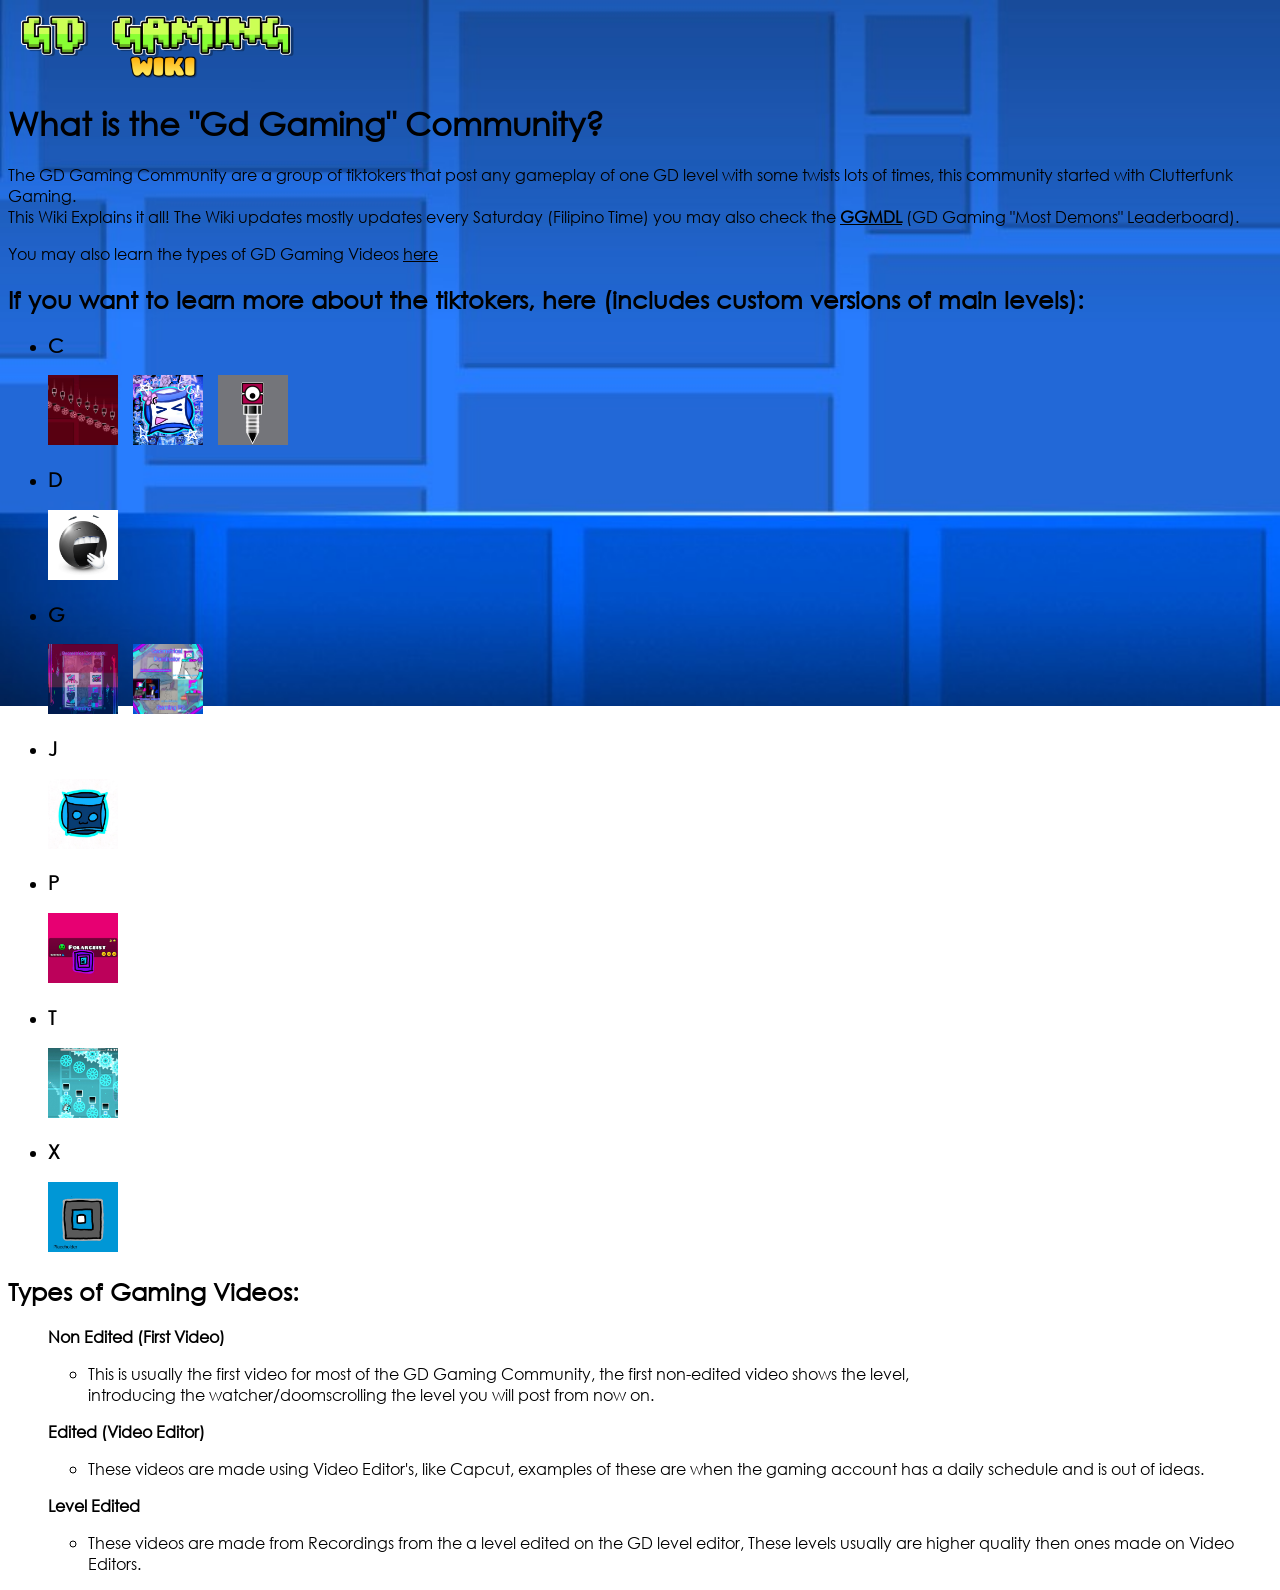
<file: index.html>
<!DOCTYPE html>
<html>
<head>
<title>GD Gaming Wiki</title>
<link rel="icon" type="image/x-icon" href="GDGW.png">
<link rel="stylesheet" href="styles.css">
</head>
<body>

<img src="Logo.png" alt="GDlogo" width="300" height="70">
<h1>What is the "Gd Gaming" Community?</h1>
<p>The GD Gaming Community are a group of tiktokers that post any gameplay of one GD level with some twists lots of times, this community started with Clutterfunk Gaming.<br>This Wiki Explains it all! The Wiki updates mostly updates every Saturday (Filipino Time) you may also check the <a href="GGMDL.html"><b>GGMDL</b></a> (GD Gaming "Most Demons" Leaderboard).</p>
<p>You may also learn the types of GD Gaming Videos <a href="#tog">here</a></p>
<h2>If you want to learn more about the tiktokers, here (includes custom versions of main levels):</h2>
<ul>
 <li><h3>C</h3></li>
  <div class="image-container">
   <a href="ClutterfunkGaming.html">
    <img src="Clutterr.png">
   </a>

   <a href="ClutterfunkV2Gaming.html">
    <img src="ClutterV2.png">
   </a>

   <a href="CrazyBoltGaming.html">
    <img src="crazy.png">
   </a>
  </div>
 <li><h3>D</h3></li>
  <div class="image-container">
   <a href="DryOutGaming.html">
    <img src="dryout.png">
   </a>
  </div>
 <li><h3>G</h3></li>
  <div class="image-container">
   <a href="GeometricalDominatorGaming.html">
    <img src="GeoDominator.png">
   </a>
   <a href="GeometricalDominatorGamingP2.html">
    <img src="GeoDom2.png">
   </a>
  </div>
 <li><h3>J</h3></li>
  <div class="image-container">
   <a href="JumperGaming.html">
    <img src="JumperGamerPFP.png">
   </a>
  </div>
 <li><h3>P</h3></li>
  <div class="image-container">
   <a href="PolargeistGaming.html">
    <img src="polar.png">
   </a>
  </div>
 <li><h3>T</h3></li>
  <div class="image-container">
   <a href="TheNightmareGaming.html">
    <img src="nightmare.png">
   </a>
  </div>
 <li><h3>X</h3></li>
  <div class="image-container">
   <a href="XStepGaming.html">
    <img src="xstep.png">
   </a>
  </div>
</ul>

<h2 id="tog">Types of Gaming Videos:</h2>
<ul>
 <p><b>Non Edited (First Video)</b></p>
  <ul>
   <li>This is usually the first video for most of the GD Gaming Community, the first non-edited video shows the level,<br> introducing the watcher/doomscrolling the      level you will post from now on.</br></li>
  </ul>
 <p><b>Edited (Video Editor)</b></p>
  <ul>
   <li>These videos are made using Video Editor's, like Capcut, examples of these are when the gaming account has a daily schedule and is out of ideas.</li>
  </ul>
 <p><b>Level Edited</b></p>
  <ul>
   <li>These videos are made from Recordings from the a level edited on the GD level editor, These levels usually are higher quality then ones made on Video Editors.</li>
  </ul>
</ul>
</body>
</html>
</file>
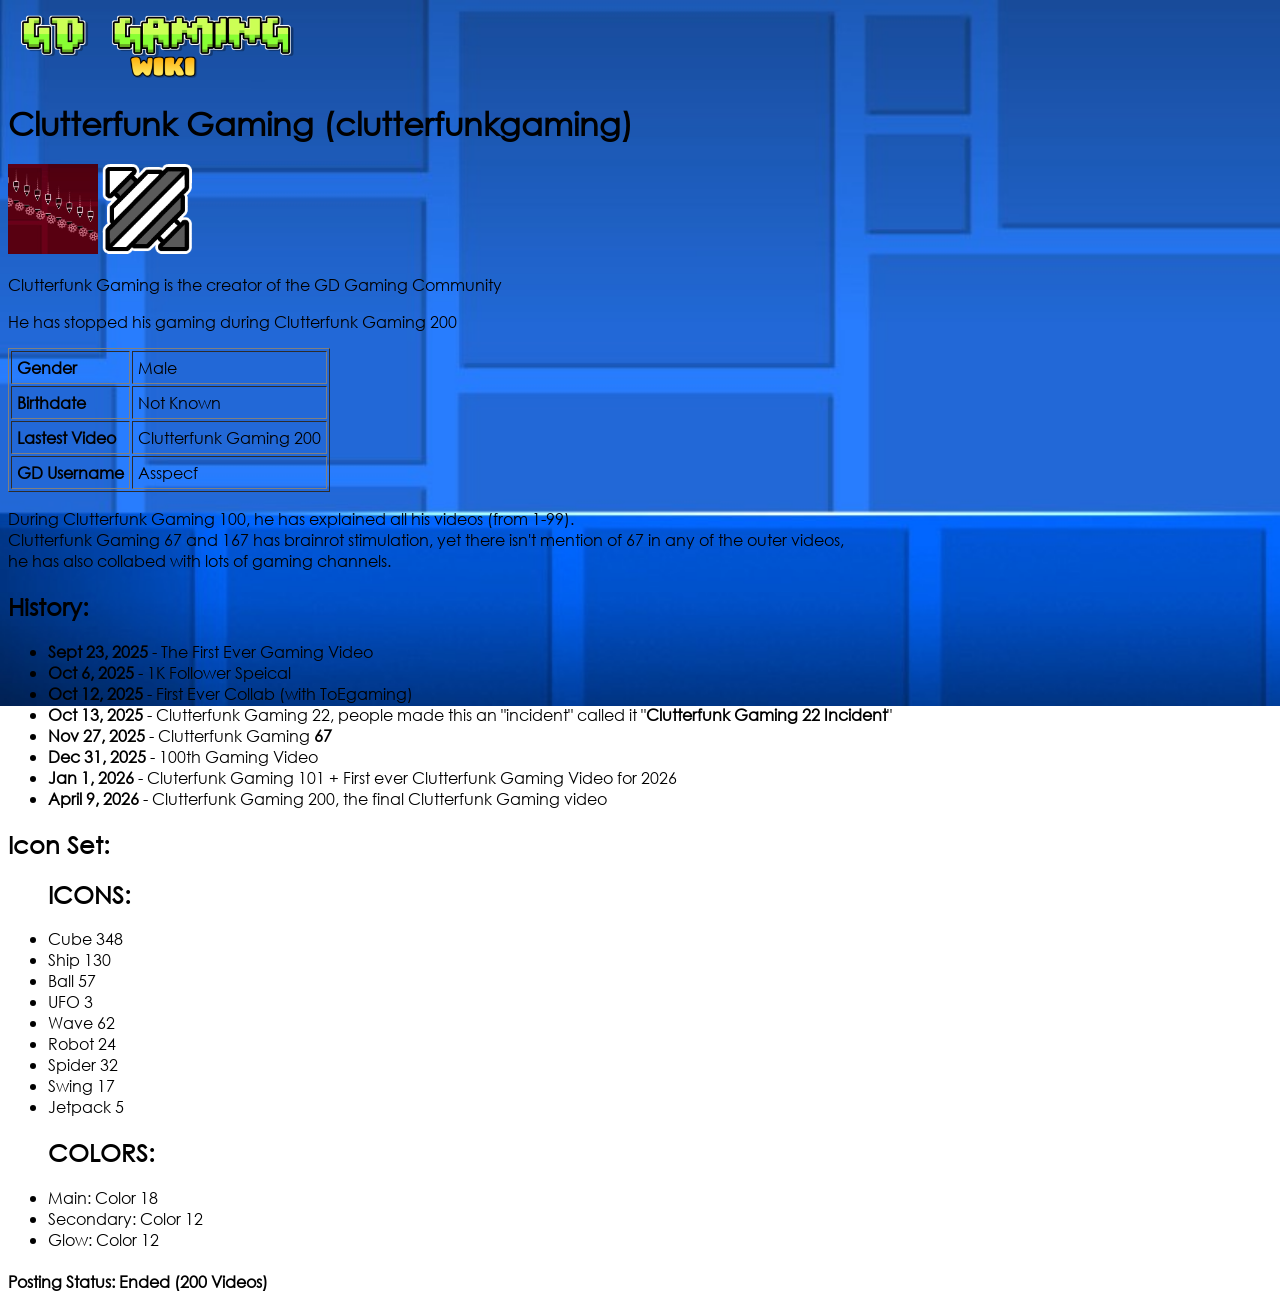
<file: ClutterfunkGaming.html>
<!DOCTYPE html>
<html>
<head>
<title>Clutterfunk Gaming</title>
<link rel="icon" type="image/x-icon" href="Clutterr.png">
<link rel="stylesheet" href="styles.css">
</head>
<body>

<img src="Logo.png" alt="GDlogo" width="300" height="70"> 
<h1>Clutterfunk Gaming (clutterfunkgaming)</h1>
<p><img src="Clutterr.png" width="90" height="90"> <img src="clutter.png" width="90" height="90">
<p>Clutterfunk Gaming is the creator of the GD Gaming Community</p>
<p>He has stopped his gaming during Clutterfunk Gaming 200</p>
<table border="1" cellpadding="5">
	<tr>
		<td><b>Gender</b></td>
		<td>Male</td>
	</tr>

	<tr>
		<td><b>Birthdate</b></td>
		<td>Not Known</td>
	</tr>

	<tr>
		<td><b>Lastest Video</b></td>
		<td>Clutterfunk Gaming 200</td>
	</tr>

	<tr>
		<td><b>GD Username</b></td>
		<td>Asspecf</td>
	</tr>
</table>
<p>During Clutterfunk Gaming 100, he has explained all his videos (from 1-99).<br>Clutterfunk Gaming 67 and 167 has brainrot stimulation, yet there isn't mention of 67 in any of the outer videos,</br>he has also collabed with lots of gaming channels.</br></p>
<h2>History:</h2>
<ul>
 <li><b>Sept 23, 2025</b> - The First Ever Gaming Video</li>
 <li><b>Oct 6, 2025</b> - 1K Follower Speical</li>
 <li><b>Oct 12, 2025</b> - First Ever Collab (with ToEgaming)</li>
 <li><b>Oct 13, 2025</b> - Clutterfunk Gaming 22, people made this an "incident" called it "<b>Clutterfunk Gaming 22 Incident</b>"</li>
 <li><b>Nov 27, 2025</b> - Clutterfunk Gaming <b>67</b></li>
 <li><b>Dec 31, 2025</b> - 100th Gaming Video</li>
 <li><b>Jan 1, 2026</b> - Cluterfunk Gaming 101 + First ever Clutterfunk Gaming Video for 2026</li>
 <li><b>April 9, 2026</b> - Clutterfunk Gaming 200, the final Clutterfunk Gaming video</li>
</ul>
<h2>Icon Set:</h2>
<ul>
	<h2>ICONS:</h2>
		<li>Cube 348</li>
		<li>Ship 130</li>
		<li>Ball 57</li>
		<li>UFO 3</li>
		<li>Wave 62</li>
		<li>Robot 24</li>
		<li>Spider 32</li>
		<li>Swing 17</li>
		<li>Jetpack 5</li>

	<h2>COLORS:</h2>

		<li>Main: Color 18</li>
		<li>Secondary: Color 12</li>
		<li>Glow: Color 12</li>
</ul>
<h4>Posting Status: Ended (200 Videos)</h4>
</file>
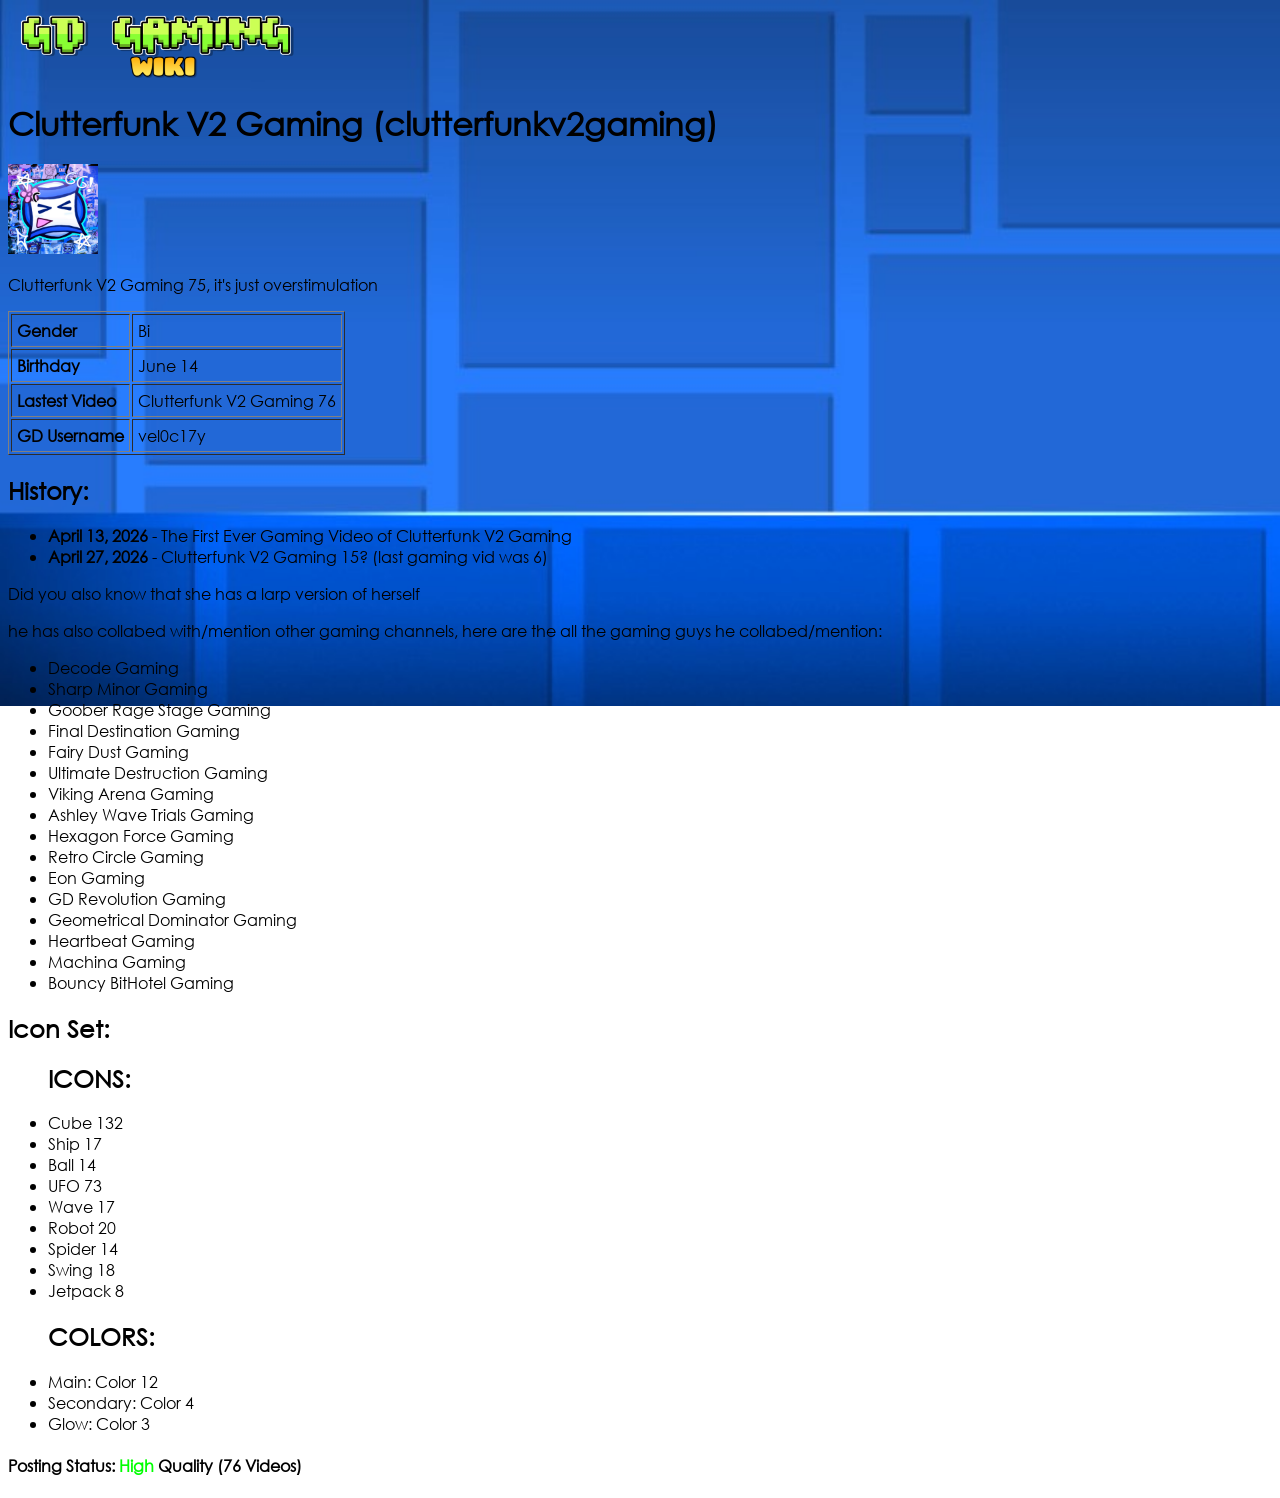
<file: ClutterfunkV2Gaming.html>
<!DOCTYPE html>
<html>
<head>
<title>Clutterfunk V2 Gaming</title>
<link rel="icon" type="image/x-icon" href="ClutterV2.png">
<link rel="stylesheet" href="styles.css">
</head>
<body>

<img src="Logo.png" alt="GDlogo" width="300" height="70"> 
<h1>Clutterfunk V2 Gaming (clutterfunkv2gaming)</h1>
<img src="ClutterV2.png" alt="C2pfp" width="90" height="90">
<p>Clutterfunk V2 Gaming 75, it's just overstimulation</p>
<table border="1" cellpadding="5">
	<tr>
		<td><b>Gender</b></td>
		<td>Bi</td>
	</tr>

	<tr>
		<td><b>Birthday<b></td>
		<td>June 14</td>
	</tr>

	<tr>
		<td><b>Lastest Video</b></td>
		<td>Clutterfunk V2 Gaming 76</td>
	</tr>

	<tr>
		<td><b>GD Username</b></td>
		<td>vel0c17y</td>
	</tr>
</table>
<h2>History:</h2>
<ul>
 <li><b>April 13, 2026</b> - The First Ever Gaming Video of Clutterfunk V2 Gaming</li>
 <li><b>April 27, 2026</b> - Clutterfunk V2 Gaming 15? (last gaming vid was 6)</li>
</ul>
<p>Did you also know that she has a larp version of herself</p>
<p>he has also collabed with/mention other gaming channels, here are the all the gaming guys he collabed/mention:</p>
<ul>
<li>Decode Gaming</li>
<li>Sharp Minor Gaming</li>
<li>Goober Rage Stage Gaming</li>
<li>Final Destination Gaming</li>
<li>Fairy Dust Gaming</li>
<li>Ultimate Destruction Gaming</li>
<li>Viking Arena Gaming</li>
<li>Ashley Wave Trials Gaming</li>
<li>Hexagon Force Gaming</li>
<li>Retro Circle Gaming</li>
<li>Eon Gaming</li>
<li>GD Revolution Gaming</li>
<li>Geometrical Dominator Gaming</li>
<li>Heartbeat Gaming</li>
<li>Machina Gaming</li>
<li>Bouncy BitHotel Gaming</li>
</ul>
<h2>Icon Set:</h2>
<ul>
	<h2>ICONS:</h2>
		<li>Cube 132</li>
		<li>Ship 17</li>
		<li>Ball 14</li>
		<li>UFO 73</li>
		<li>Wave 17</li>
		<li>Robot 20</li>
		<li>Spider 14</li>
		<li>Swing 18</li>
		<li>Jetpack 8</li>

	<h2>COLORS:</h2>

		<li>Main: Color 12</li>
		<li>Secondary: Color 4</li>
		<li>Glow: Color 3</li>
</ul>
<h4>Posting Status: <span class="high-quality">High</span> Quality (76 Videos)</h4>
</file>
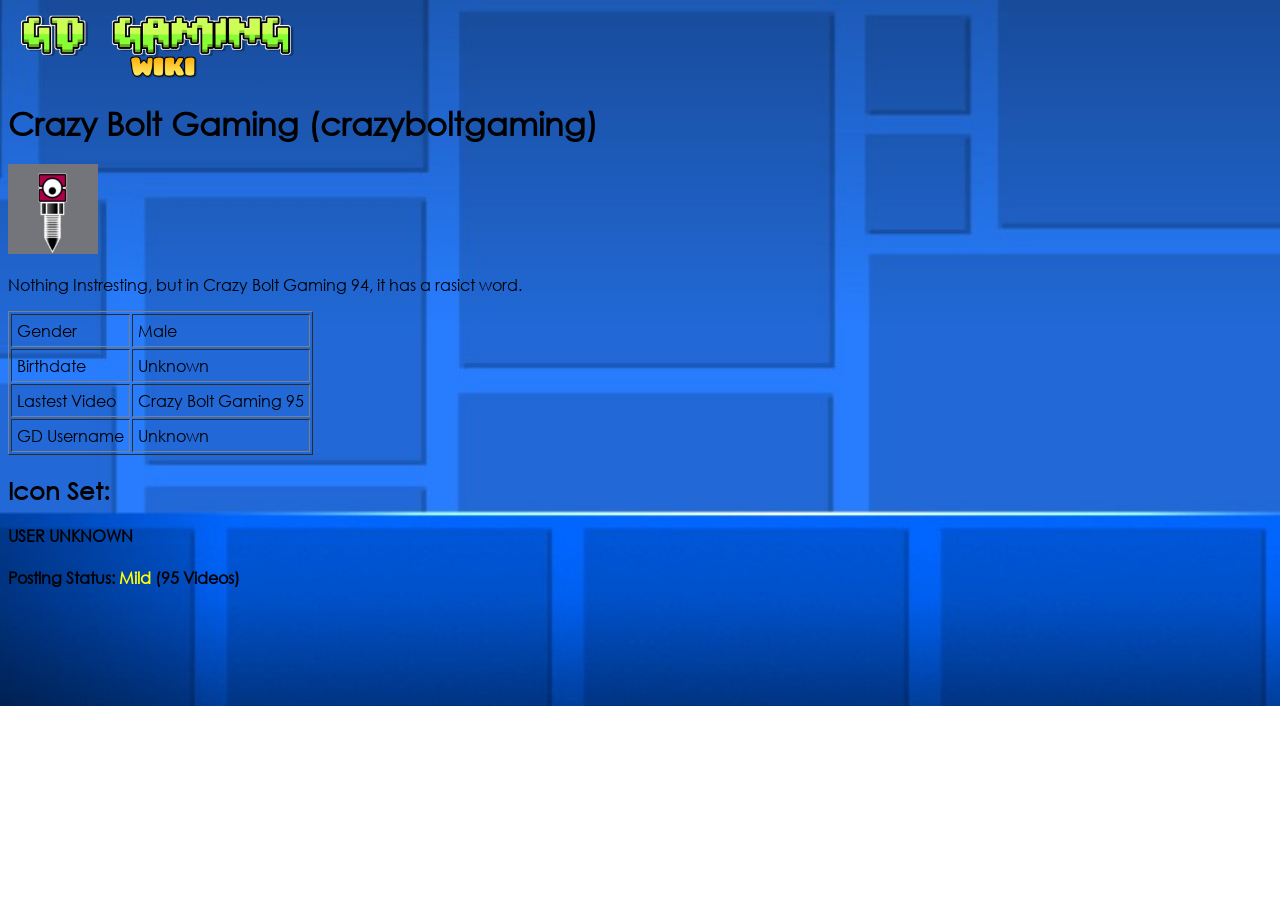
<file: CrazyBoltGaming.html>
<!DOCTYPE html>
<html>
<head>
<title>Crazy Bolt Gaming</title>
<link rel="icon" type="image/x-icon" href="crazy.png">
<link rel="stylesheet" href="styles.css">
</head>
<body>
<img src="Logo.png" alt="GDlogo" width="300" height="70"> 
<h1>Crazy Bolt Gaming (crazyboltgaming)</h1>
<img src="crazy.png" width="90" height="90">
<p>Nothing Instresting, but in Crazy Bolt Gaming 94, it has a rasict word.</p>
<table border="1" cellpadding="5">
	<tr>
		<td>Gender</td>
		<td>Male</td>
	</tr>

	<tr>
		<td>Birthdate</td>
		<td>Unknown</td>
	</tr>

	<tr>
		<td>Lastest Video</td>
		<td>Crazy Bolt Gaming 95</td>
	</tr>

	<tr>
		<td>GD Username</td>
		<td>Unknown</td>
	</tr>
</table>
<h2>Icon Set:</h2>
<p><b>USER UNKNOWN</b></p>
<h4>Posting Status: <span class="mild">Mild</span> (95 Videos)</h4>
</file>
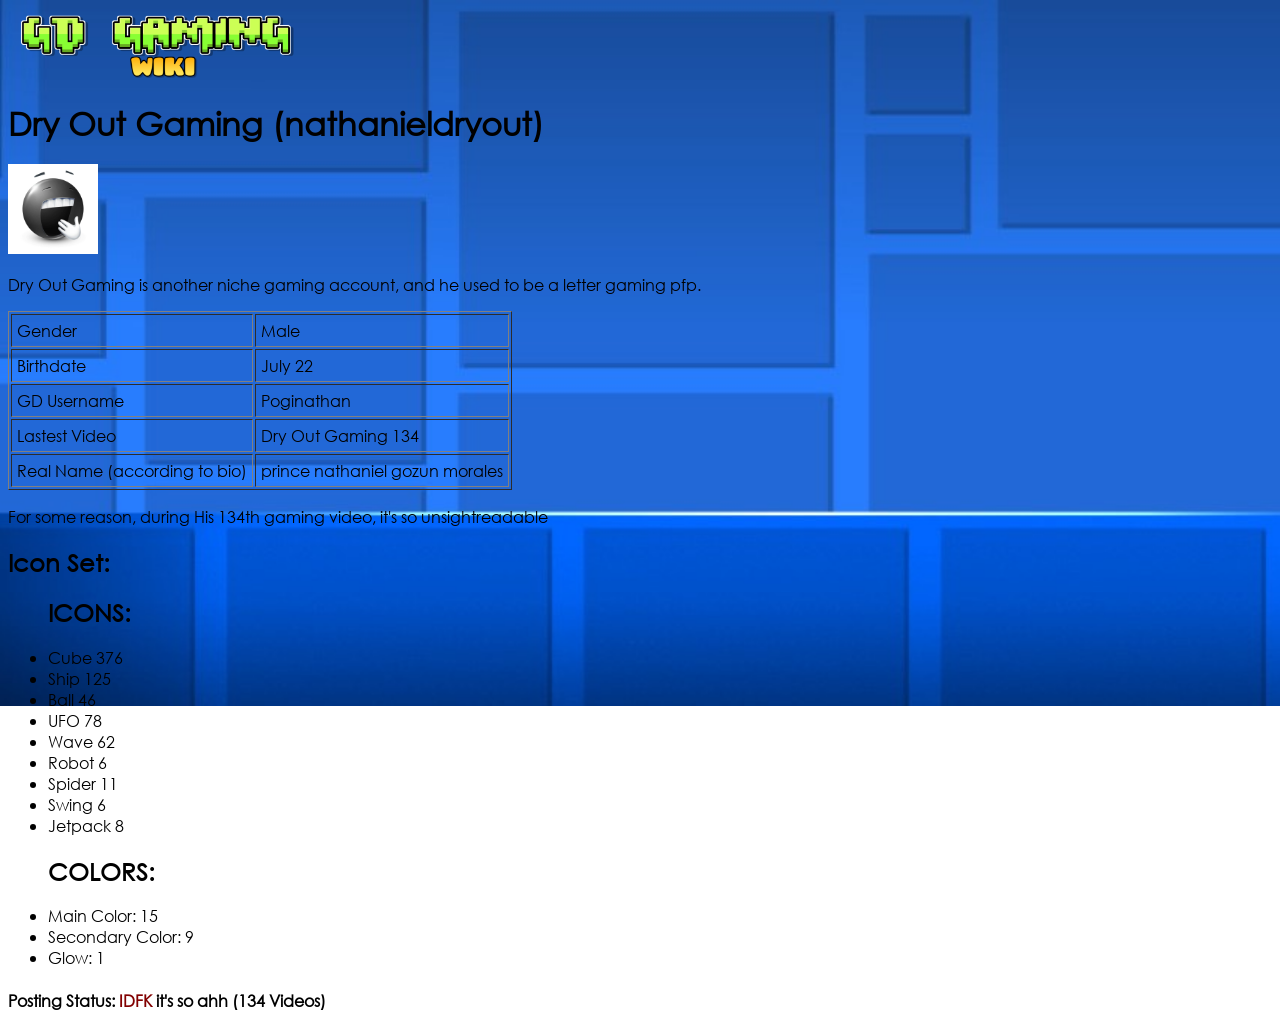
<file: DryOutGaming.html>
<!DOCTYPE html>
<html>
<head>
<title>Dry Out Gaming</title>
<link rel="icon" type="image/x-icon" href="dryout.png">
<link rel="stylesheet" href="styles.css">
</head>
<body>

<img src="Logo.png" alt="GDlogo" width="300" height="70"> 
<h1>Dry Out Gaming (nathanieldryout)</h1>
<img src="dryout.png" width="90" height="90">
<p>Dry Out Gaming is another niche gaming account, and he used to be a letter gaming pfp.</p>
<table border="1" cellpadding="5">
	<tr>
		<td>Gender</td>
		<td>Male</td>
	</tr>

	<tr>
		<td>Birthdate</td>
		<td>July 22</td>
	</tr>

	<tr>
		<td>GD Username</td>
		<td>Poginathan</td>
	</tr>

	<tr>
		<td>Lastest Video</td>
		<td>Dry Out Gaming 134</td>
	</tr>

	<tr>
		<td>Real Name (according to bio)</td>
		<td>prince nathaniel gozun morales</td>
	</tr>
</table>
<p>For some reason, during His 134th gaming video, it's so unsightreadable</p>
<h2>Icon Set:</h2>
<ul>
 <h2>ICONS:</h2>
   <li>Cube 376</li>
   <li>Ship 125</li>
   <li>Ball 46</li>
   <li>UFO 78</li>
   <li>Wave 62</li>
   <li>Robot 6</li>
   <li>Spider 11</li>
   <li>Swing 6</li>
   <li>Jetpack 8</li>
 <h2>COLORS:</h2>
   <li>Main Color: 15</li>
   <li>Secondary Color: 9</li>
   <li>Glow: 1</li>
</ul>
<h4>Posting Status: <span class="ended">IDFK</span> it's so ahh (134 Videos)</h4>
</file>
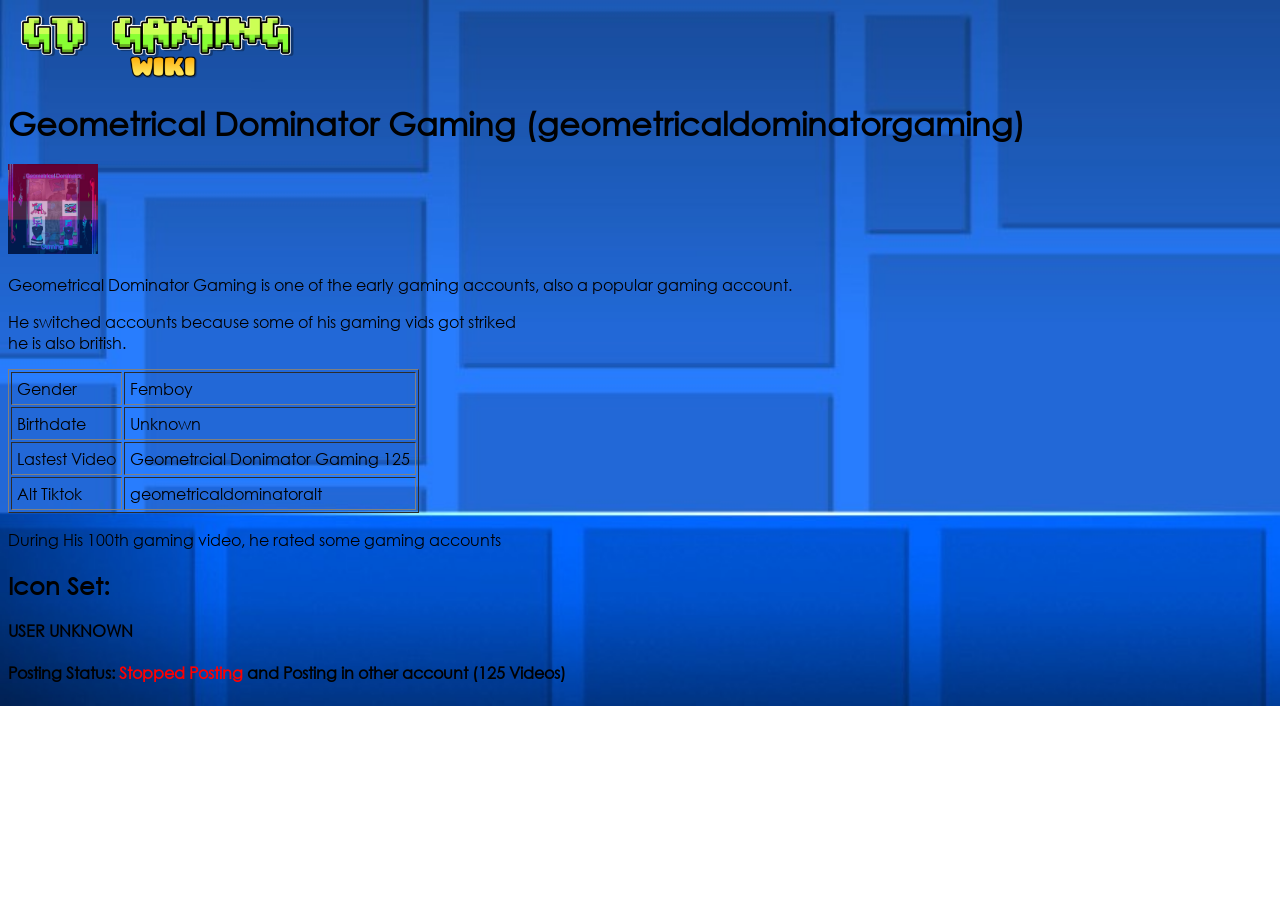
<file: GeometricalDominatorGaming.html>
<!DOCTYPE html>
<html>
<head>
<title>Geometrical Dominator Gaming</title>
<link rel="icon" type="image/x-icon" href="GeoDominator.png">
<link rel="stylesheet" href="styles.css">
</head>
<body>

<img src="Logo.png" alt="GDlogo" width="300" height="70"> 
<h1>Geometrical Dominator Gaming (geometricaldominatorgaming)</h1>
<img src="GeoDominator.png" width="90" height="90">
<p>Geometrical Dominator Gaming is one of the early gaming accounts, also a popular gaming account.</p>
<p>He switched accounts because some of his gaming vids got striked<br>he is also british.</br></p>
<table border="1" cellpadding="5">
	<tr>
		<td>Gender</td>
		<td>Femboy</td>
	</tr>

	<tr>
		<td>Birthdate</td>
		<td>Unknown</td>
	</tr>

	<tr>
		<td>Lastest Video</td>
		<td>Geometrcial Donimator Gaming 125</td>
	</tr>

	<tr>
		<td>Alt Tiktok</td>
		<td>geometricaldominatoralt</td>
	</tr>
</table>
<p>During His 100th gaming video, he rated some gaming accounts</p>
<h2>Icon Set:</h2>
<p><b>USER UNKNOWN</b></p>
<h4>Posting Status: <span class="bad">Stopped Posting</span> and Posting in other account (125 Videos)</h4>
</file>
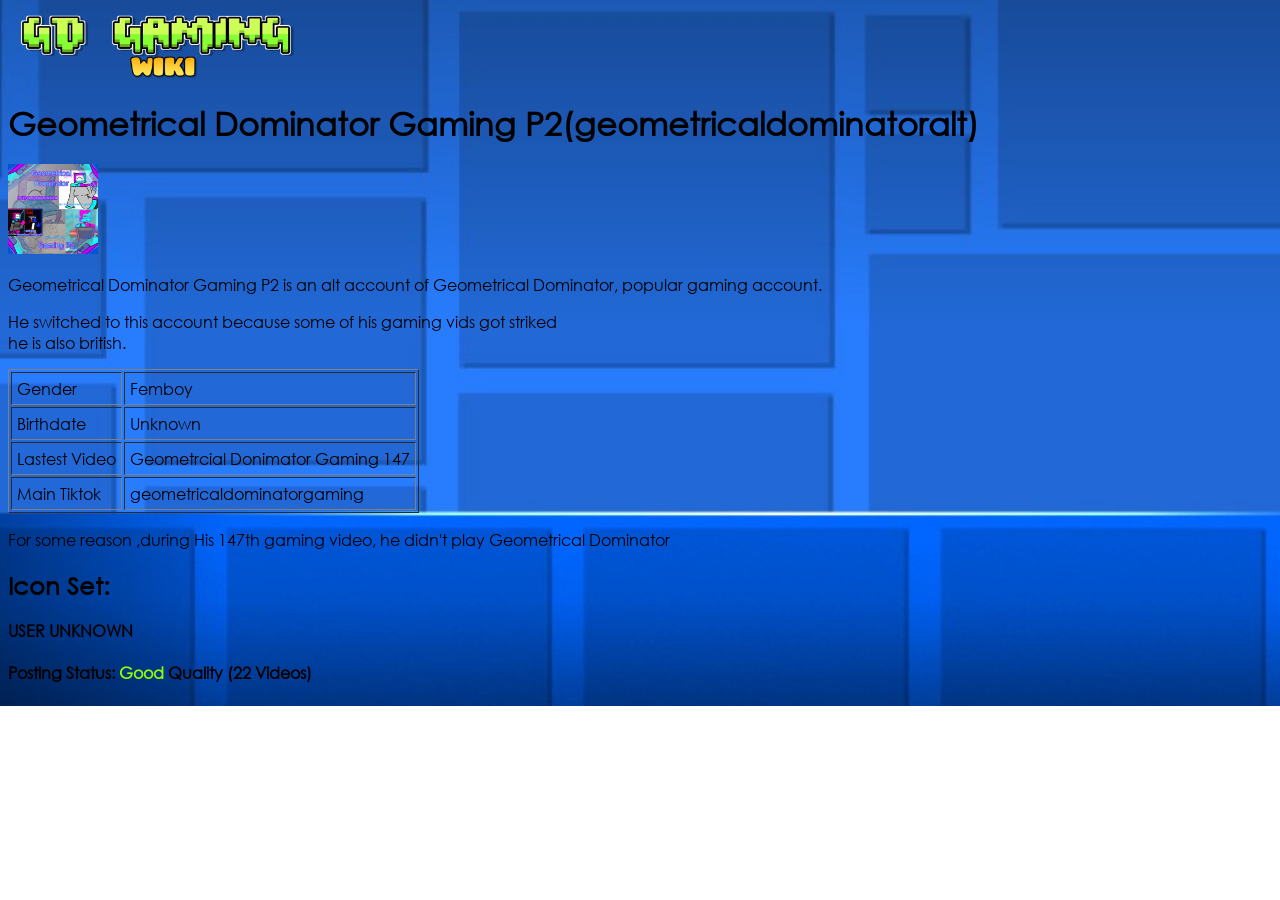
<file: GeometricalDominatorGamingP2.html>
<!DOCTYPE html>
<html>
<head>
<title>Geometrical Dominator Gaming P2</title>
<link rel="icon" type="image/x-icon" href="GeoDom2.png">
<link rel="stylesheet" href="styles.css">
</head>
<body>

<img src="Logo.png" alt="GDlogo" width="300" height="70"> 
<h1>Geometrical Dominator Gaming P2(geometricaldominatoralt)</h1>
<img src="GeoDom2.png" width="90" height="90">
<p>Geometrical Dominator Gaming P2 is an alt account of Geometrical Dominator, popular gaming account.</p>
<p>He switched to this account because some of his gaming vids got striked<br>he is also british.</br></p>
<table border="1" cellpadding="5">
	<tr>
		<td>Gender</td>
		<td>Femboy</td>
	</tr>

	<tr>
		<td>Birthdate</td>
		<td>Unknown</td>
	</tr>

	<tr>
		<td>Lastest Video</td>
		<td>Geometrcial Donimator Gaming 147</td>
	</tr>

	<tr>
		<td>Main Tiktok</td>
		<td>geometricaldominatorgaming</td>
	</tr>
</table>
<p>For some reason ,during His 147th gaming video, he didn't play Geometrical Dominator</p>
<h2>Icon Set:</h2>
<p><b>USER UNKNOWN</b></p>
<h4>Posting Status: <span class="good">Good</span> Quality (22 Videos)</h4>
</file>
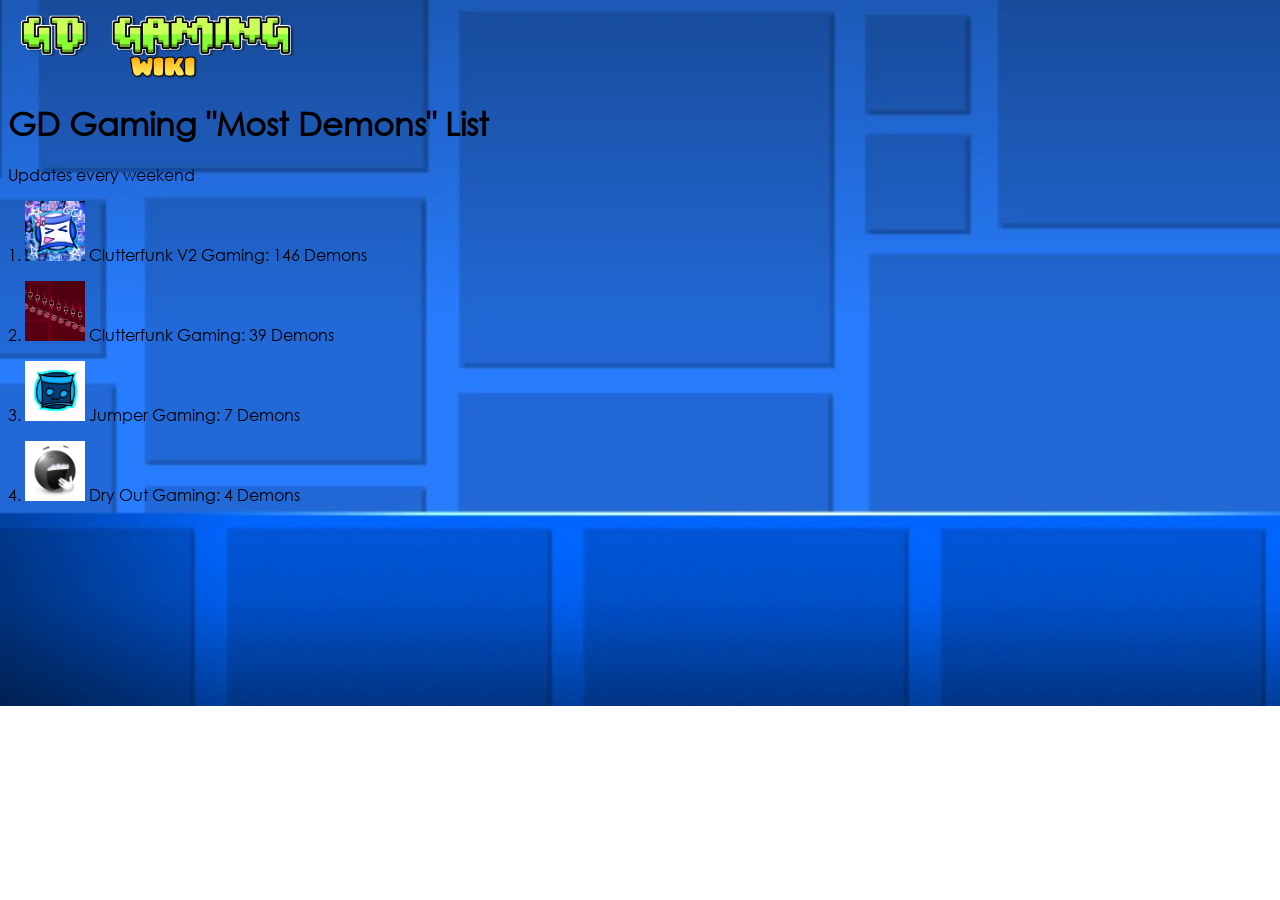
<file: GGMDL.html>
<!DOCTYPE html>
<html>
<head>
<title>GGMDL</title>
<link rel="stylesheet" href="styles.css">
</head>
<body>

<img src="Logo.png" alt="GDlogo" width="300" height="70">
<h1>GD Gaming "Most Demons" List</h1>
<p>Updates every weekend</p>
<p>1. <img src= "ClutterV2.png" width="60" height="60"> Clutterfunk V2 Gaming: 146 Demons </p>
<p>2. <img src= "Clutterr.png" width="60" height="60"> Clutterfunk Gaming: 39 Demons </p>
<p>3. <img src= "JumperGamerPFP.png" width="60" height="60"> Jumper Gaming: 7 Demons </p>
<p>4. <img src= "dryout.png" width="60" height="60"> Dry Out Gaming: 4 Demons </p>
</body>
</html>
</file>
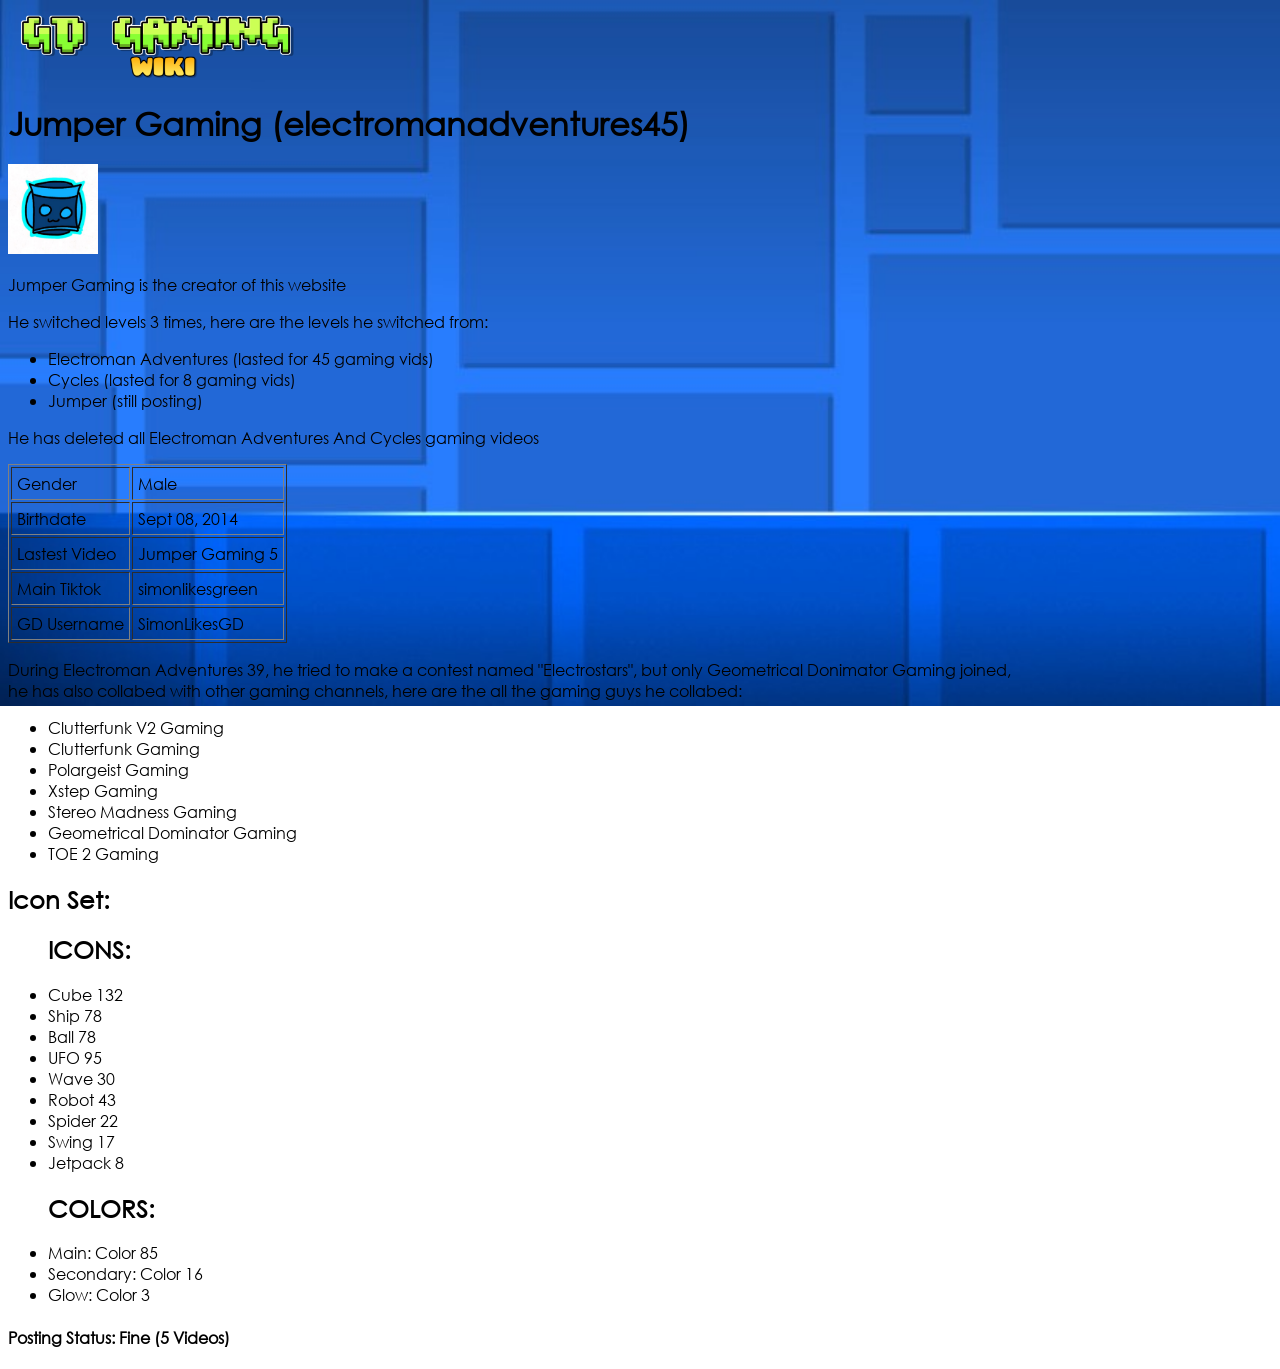
<file: JumperGaming.html>
<!DOCTYPE html>
<html>
<head>
<title>Jumper Gaming</title>
<link rel="icon" type="image/x-icon" href="JumperGamerPFP.png">
<link rel="stylesheet" href="styles.css">
</head>
<body>

<img src="Logo.png" alt="GDlogo" width="300" height="70"> 
<h1>Jumper Gaming (electromanadventures45)</h1>
<img src="JumperGamerPFP.png" alt="JGpfp" width="90" height="90">
<p>Jumper Gaming is the creator of this website</p>
<p>He switched levels 3 times, here are the levels he switched from:</p>
<ul>
	<li>Electroman Adventures (lasted for 45 gaming vids)</li>
	<li>Cycles (lasted for 8 gaming vids)</li>
	<li>Jumper (still posting)</li>
</ul>
<p>He has deleted all Electroman Adventures And Cycles gaming videos</p>
<table border="1" cellpadding="5">
	<tr>
		<td>Gender</td>
		<td>Male</td>
	</tr>

	<tr>
		<td>Birthdate</td>
		<td>Sept 08, 2014</td>
	</tr>

	<tr>
		<td>Lastest Video</td>
		<td>Jumper Gaming 5</td>
	</tr>

	<tr>
		<td>Main Tiktok</td>
		<td>simonlikesgreen</td>
	</tr>

	<tr>
		<td>GD Username</td>
		<td>SimonLikesGD</td>
	</tr>
</table>
<p>During Electroman Adventures 39, he tried to make a contest named "Electrostars", but only Geometrical Donimator Gaming joined,<br>he has also collabed with other gaming channels, here are the all the gaming guys he collabed:</br></p>
<ul>
	<li>Clutterfunk V2 Gaming</li>
	<li>Clutterfunk Gaming</li>
	<li>Polargeist Gaming</li>
	<li>Xstep Gaming</li>
	<li>Stereo Madness Gaming</li>
	<li>Geometrical Dominator Gaming</li>
	<li>TOE 2 Gaming</li>
</ul>
<h2>Icon Set:</h2>
<ul>
	<h2>ICONS:</h2>
		<li>Cube 132</li>
		<li>Ship 78</li>
		<li>Ball 78</li>
		<li>UFO 95</li>
		<li>Wave 30</li>
		<li>Robot 43</li>
		<li>Spider 22</li>
		<li>Swing 17</li>
		<li>Jetpack 8</li>

	<h2>COLORS:</h2>

		<li>Main: Color 85</li>
		<li>Secondary: Color 16</li>
		<li>Glow: Color 3</li>
</ul>
<h4>Posting Status: Fine (5 Videos)</h4>
</file>
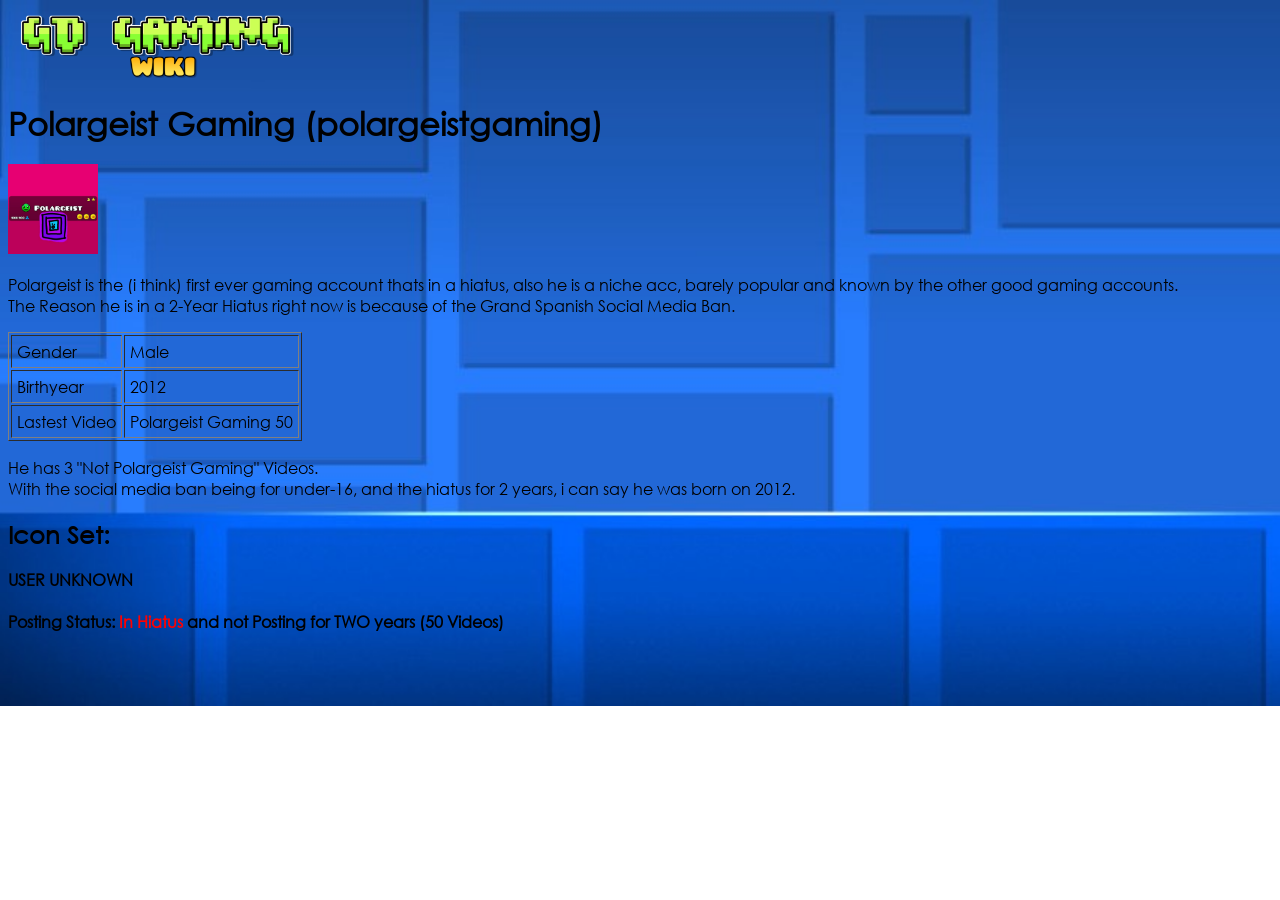
<file: PolargeistGaming.html>
<!DOCTYPE html>
<html>
<head>
<title>Polargeist Gaming</title>
<link rel="icon" type="image/x-icon" href="Polargeist.png">
<link rel="stylesheet" href="styles.css">
</head>
<body>

<img src="Logo.png" alt="GDlogo" width="300" height="70"> 
<h1>Polargeist Gaming (polargeistgaming)</h1>
<img src="polar.png" width="90" height="90">
<p>Polargeist is the (i think) first ever gaming account thats in a hiatus, also he is a niche acc, barely popular and known by the other good gaming accounts.
<br>The Reason he is in a 2-Year Hiatus right now is because of the Grand Spanish Social Media Ban.</br></p>
<table border="1" cellpadding="5">
	<tr>
		<td>Gender</td>
		<td>Male</td>
	</tr>

	<tr>
		<td>Birthyear</td>
		<td>2012</td>
	</tr>

	<tr>
		<td>Lastest Video</td>
		<td>Polargeist Gaming 50</td>
	</tr>
</table>
<p>He has 3 "Not Polargeist Gaming" Videos.<br>With the social media ban being for under-16, and the hiatus for 2 years, i can say he was born on 2012.</br></p>
<h2>Icon Set:</h2>
<p><b>USER UNKNOWN</b></p>
<h4>Posting Status: <span class="bad">In Hiatus</span> and not Posting for TWO years (50 Videos)</h4>
</file>
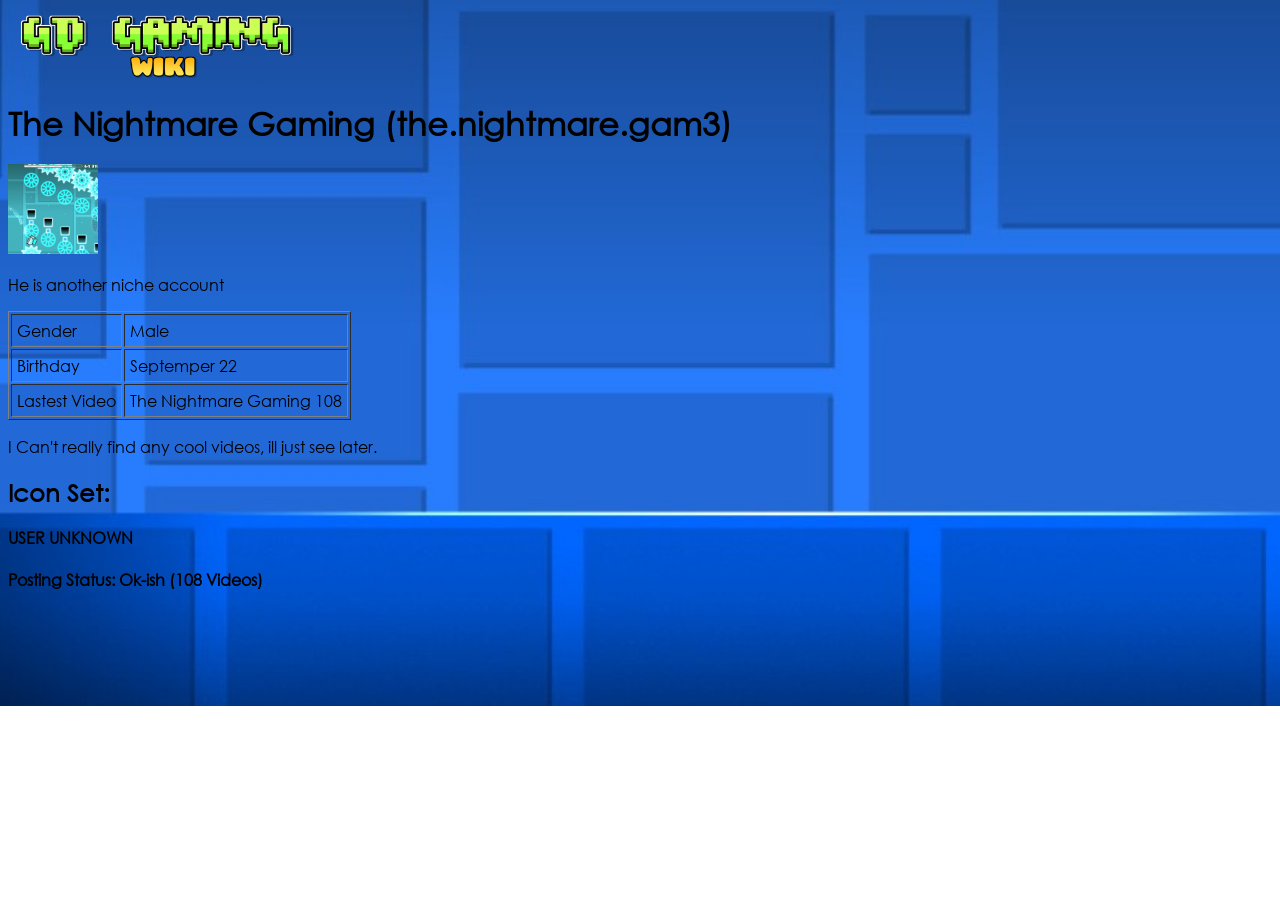
<file: TheNightmareGaming.html>
<!DOCTYPE html>
<html>
<head>
<title>The Nightmare Gaming</title>
<link rel="icon" type="image/x-icon" href="nightmare.png">
<link rel="stylesheet" href="styles.css">
</head>
<body>

<img src="Logo.png" alt="GDlogo" width="300" height="70"> 
<h1>The Nightmare Gaming (the.nightmare.gam3)</h1>
<img src="nightmare.png" width="90" height="90">
<p>He is another niche account</p>
<table border="1" cellpadding="5">
	<tr>
		<td>Gender</td>
		<td>Male</td>
	</tr>

	<tr>
		<td>Birthday</td>
		<td>Septemper 22</td>
	</tr>

	<tr>
		<td>Lastest Video</td>
		<td>The Nightmare Gaming 108</td>
	</tr>
</table>
<p>I Can't really find any cool videos, ill just see later.</p>
<h2>Icon Set:</h2>
<p><b>USER UNKNOWN</b></p>
<h4>Posting Status: Ok-ish (108 Videos)</h4>
</file>
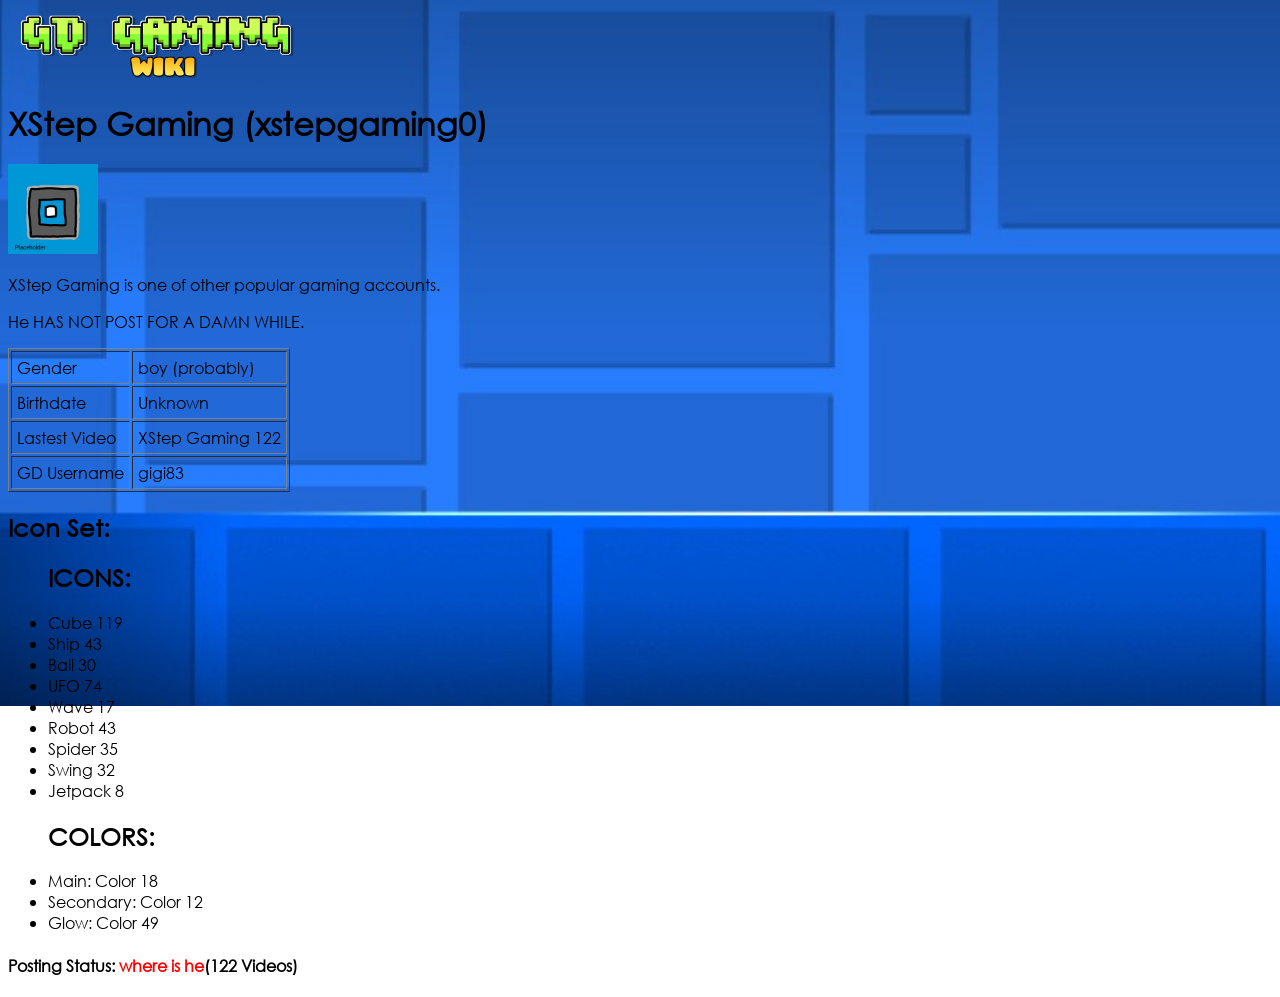
<file: XStepGaming.html>
<!DOCTYPE html>
<html>
<head>
<title>XStep Gaming</title>
<link rel="icon" type="image/x-icon" href="xstep.png">
<link rel="stylesheet" href="styles.css">
</head>
<body>

<img src="Logo.png" alt="GDlogo" width="300" height="70"> 
<h1>XStep Gaming (xstepgaming0)</h1>
<img src="xstep.png" width="90" height="90">
<p>XStep Gaming is one of other popular gaming accounts.</p>
<p>He HAS NOT POST FOR A DAMN WHILE.</br></p>
<table border="1" cellpadding="5">
	<tr>
		<td>Gender</td>
		<td>boy (probably)</td>
	</tr>

	<tr>
		<td>Birthdate</td>
		<td>Unknown</td>
	</tr>

	<tr>
		<td>Lastest Video</td>
		<td>XStep Gaming 122</td>
	</tr>

	<tr>
		<td>GD Username</td>
		<td>gigi83</td>
	</tr>
</table>
<h2>Icon Set:</h2>
<ul>
<h2>ICONS:</h2>
<li>Cube 119</li>
<li>Ship 43</li>
<li>Ball 30</li>
<li>UFO 74</li>
<li>Wave 17</li>
<li>Robot 43</li>
<li>Spider 35</li>
<li>Swing 32</li>
<li>Jetpack 8</li>
<h2>COLORS:</h2>
<li>Main: Color 18</li>
<li>Secondary: Color 12</li>
<li>Glow: Color 49</li>
</ul>
<h4>Posting Status: <span class="bad">where is he</span>(122 Videos)</h4>
</file>
<file: styles.css>
.image-container {
  display: flex;
  gap: 15px;
}

@font-face {
  font-family: Century Gohic; /* set name */
  src: url(centurygothic.ttf); /* url of the font */
}


.ended {
 color: #820000;
}

.bad {
 color: red;
}

.almost-bad {
 color: orange;
}

.mild {
 color: yellow;
}

.good {
 color: #8cff00;
}

.high-quality {
 color: #00ff00;
}

.image-container img {
  width: 70px;
  height: 70px;
}
body {
  background-size: 1500px 706px;
  background-image: url('Geometry.jpg');
  background-repeat: no-repeat;
  background-attachment: fixed;
}
p {
  font-family:'Century Gohic';
  color:black;
  font-size: 16px;
}
h1, h2, h3, h4, li, td {
  font-family:'Century Gohic';
  color:black;
}
a:link {
 font-family:'Century Gohic';
 color:black;
}
a:visited {
 font-family:'Century Gohic';
 color:black;
}
p.double {border-style: double;}
h1.double {border-style: double;}
h2.double {border-style: double;}
h3.double {border-style: double;}
h4.double {border-style: double;}
</file>
